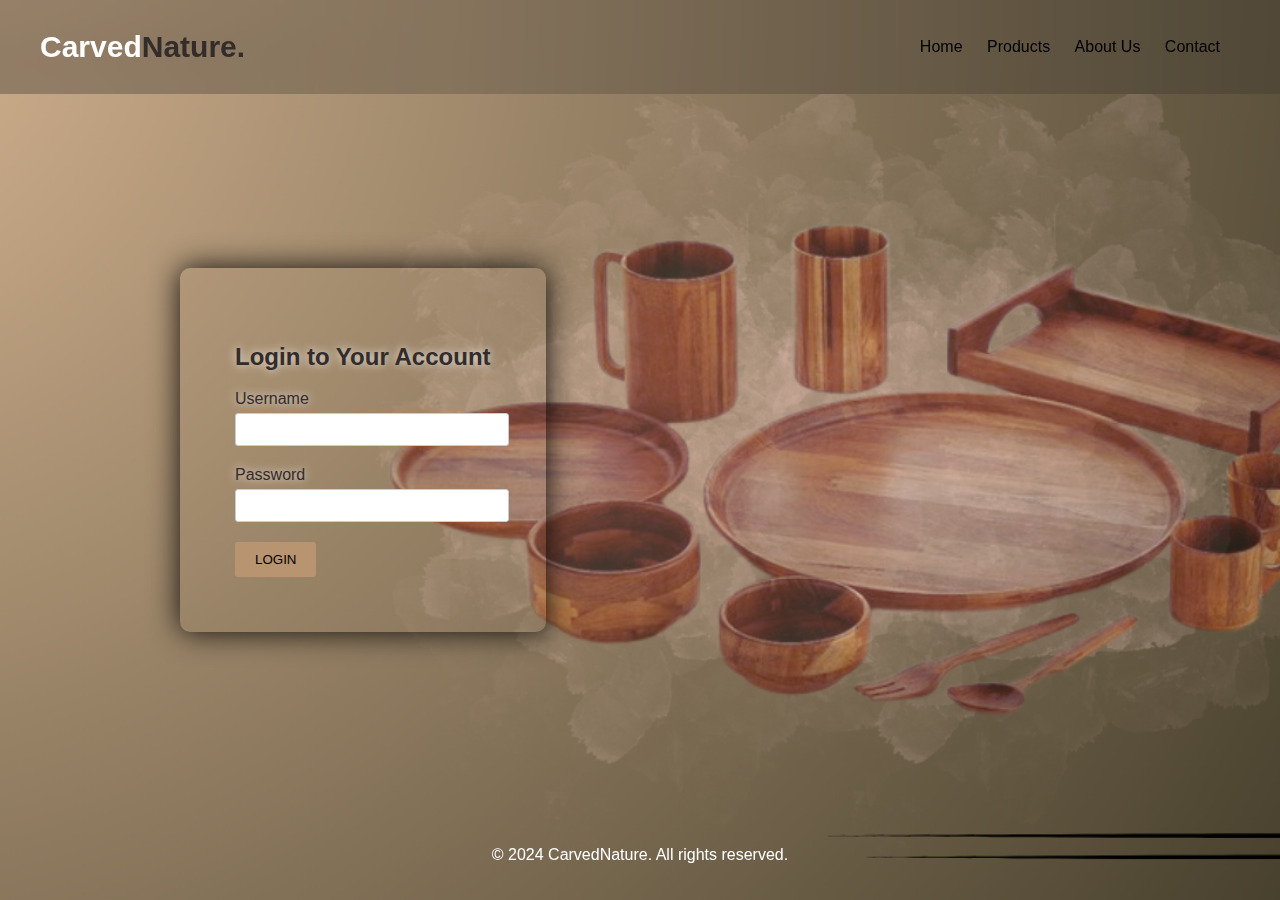
<file: casestudy/index.html>
<!DOCTYPE html>
<html lang="en">
<head>
    <meta charset="UTF-8">
    <meta name="viewport" content="width=device-width, initial-scale=1.0">
    <title>Login Page</title>
    <link rel="stylesheet" href="style.css">
    <script src="javascript.js" defer></script>
</head>
<body>
    <header>
        <nav class="navbar">
            <div class="container">
                <h1 class="logo">Carved<span>Nature.</span></h1>
                <ul class="nav-links">
                    <li><a href="#">Home</a></li>
                    <li><a href="#">Products</a></li>
                    <li><a href="#">About Us</a></li>
                    <li><a href="#">Contact</a></li>
                </ul>
            </div>
        </nav>    
    </header>


    <div class="signup-container">
        <h2>Login to Your Account</h2>
        
            <div class="input-group">
                <label>Username</label>
                <input type="text" id="username" name="username" required>
            </div>
            <div class="input-group">
                <label>Password</label>
                <input type="password" id="password" name="password" required>
            </div>
            <button type="submit" id="loginBtn" onclick="login()">LOGIN</button>
    
    </div>
    <footer>
        <p>&copy; 2024 CarvedNature. All rights reserved.</p>
    </footer>
    
</body>
</html>
</file>
<file: casestudy/style.css>
body {
    font-family: Arial, sans-serif;
    margin: 0;
    padding: 0;
    display: flex;
    align-items: center;
    height: 100vh;
    background-image:url(bgg\ \(1\).png);
    background-size: cover;
    background-position: center;
}

.signup-container {
    background: transparent;
    border: 10px solid transparent;
    padding: 45px;
    border-radius: 10px;
    box-shadow: 0 0 30px rgba(0, 0, 0, 0.9);
    margin-left: 180px;
}
.signup-container h2{
    color: #322C2B;
    text-shadow: 0 0 10px rgba(252, 250, 250, 0.9);
}
.input-group {
    margin-bottom: 20px;
}

.input-group label {
    display: block;
    margin-bottom: 5px;
    color: #322C2B;
    text-shadow: 0 0 10px rgba(252, 250, 250, 0.9);
}

.input-group input {
    width: 100%;
    padding: 8px;
    border: 1px solid #ccc;
    border-radius: 3px;
}

button {
    padding: 10px 20px;
    background-color: #B99470;
    color: black;
    border: none;
    border-radius: 3px;
    cursor: pointer;
    transition: all .50s ease;
}


button:hover {
    background-color: #0056b3;

}
.navbar {
    position: fixed;
    top: 0;
    left: 0;
    width: 100%;
    backdrop-filter: blur(35px);
    background: rgba(33, 31, 31, 0.217);
    padding: 10px 0;
    z-index: 1000;
}

.container {
    display: flex;
    justify-content: space-between;
    align-items: center;
    max-width: 1200px;
    margin: 0 auto;
    padding: 0 20px;
}

.logo {
    color: white;
    font-size: 30px;
}
.logo span{
    color: #322C2B;
    font-size: 30px;
}
.nav-links {
    list-style: none;
    transition: all .50s ease;
}

.nav-links:hover{
     color: pink;
}

.nav-links li {
    display: inline-block;
    margin-right: 20px;
}

.nav-links li a {
    color: black;
    text-decoration: none;
}

footer {
    background: transparent;
    color: white;
    text-align: center;
    padding: 20px 0;
    position: fixed;
    bottom: 0;
    width: 100%;
}
</file>
